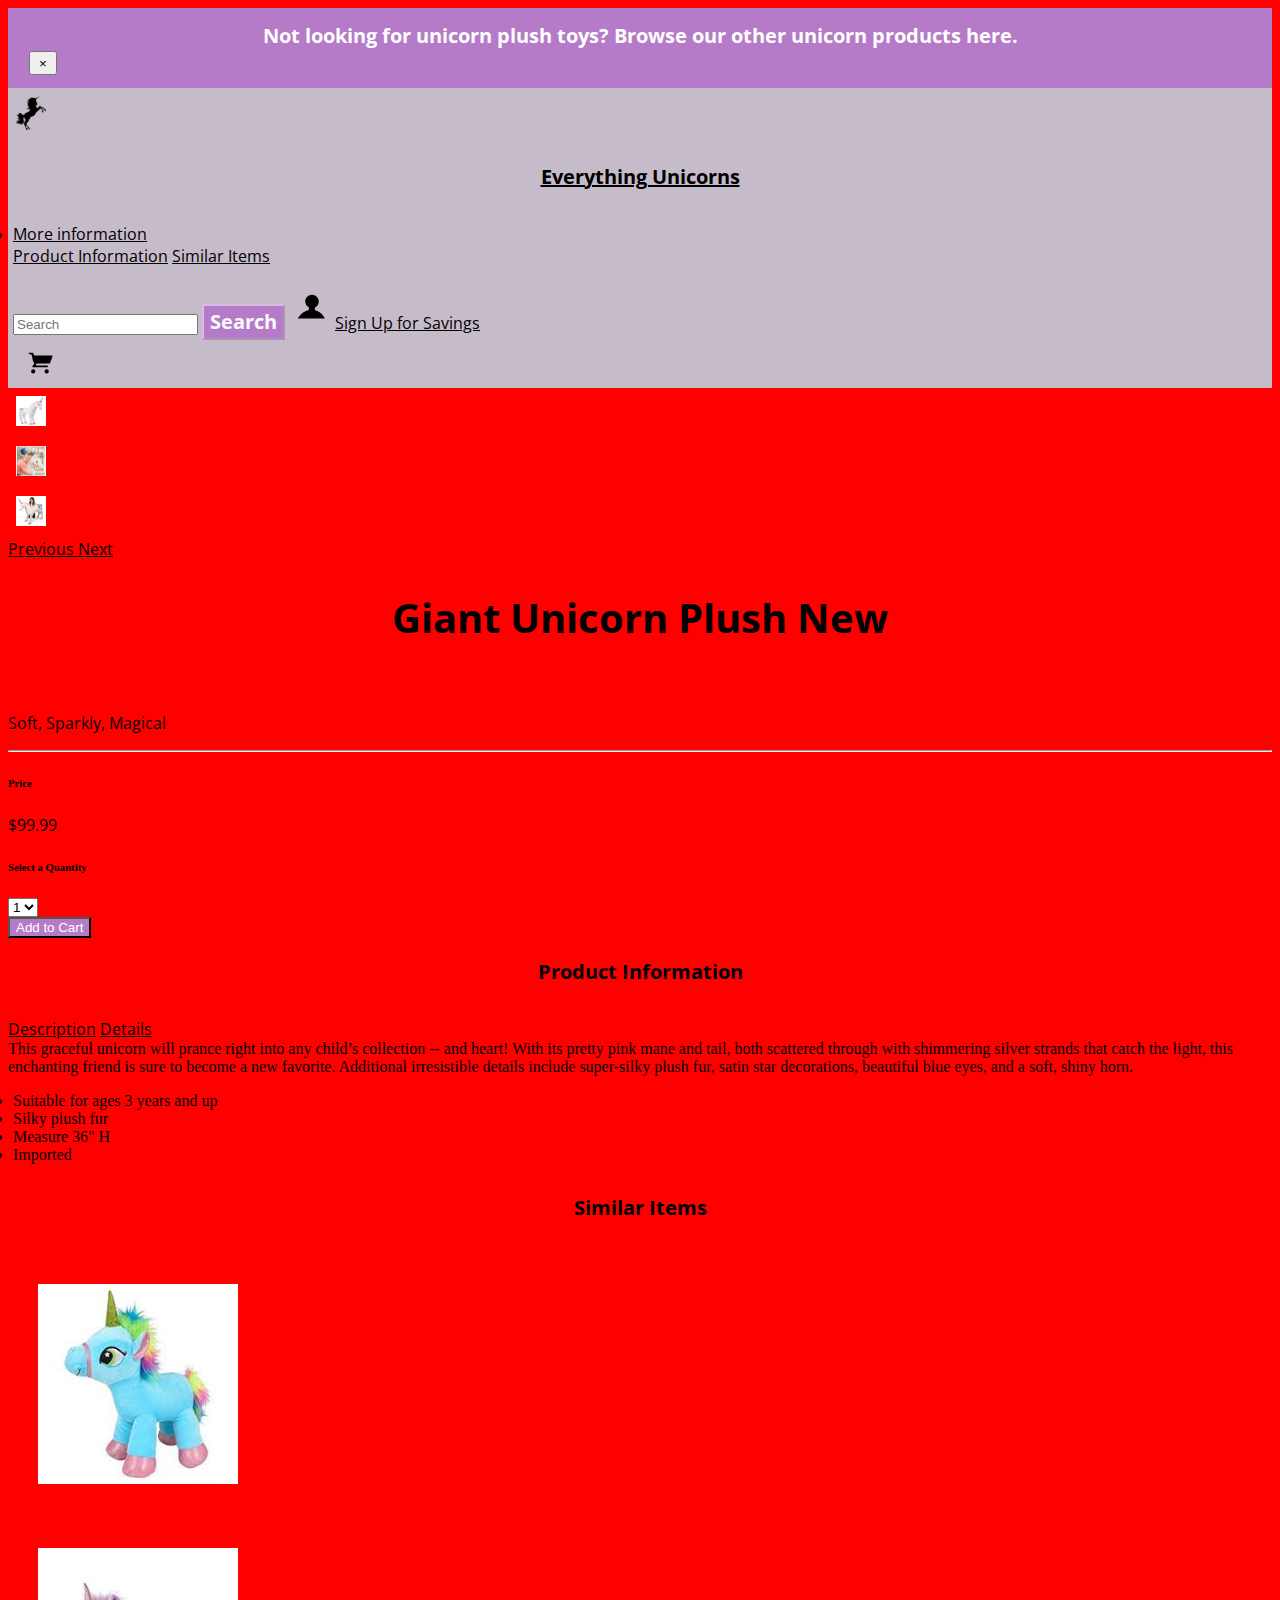
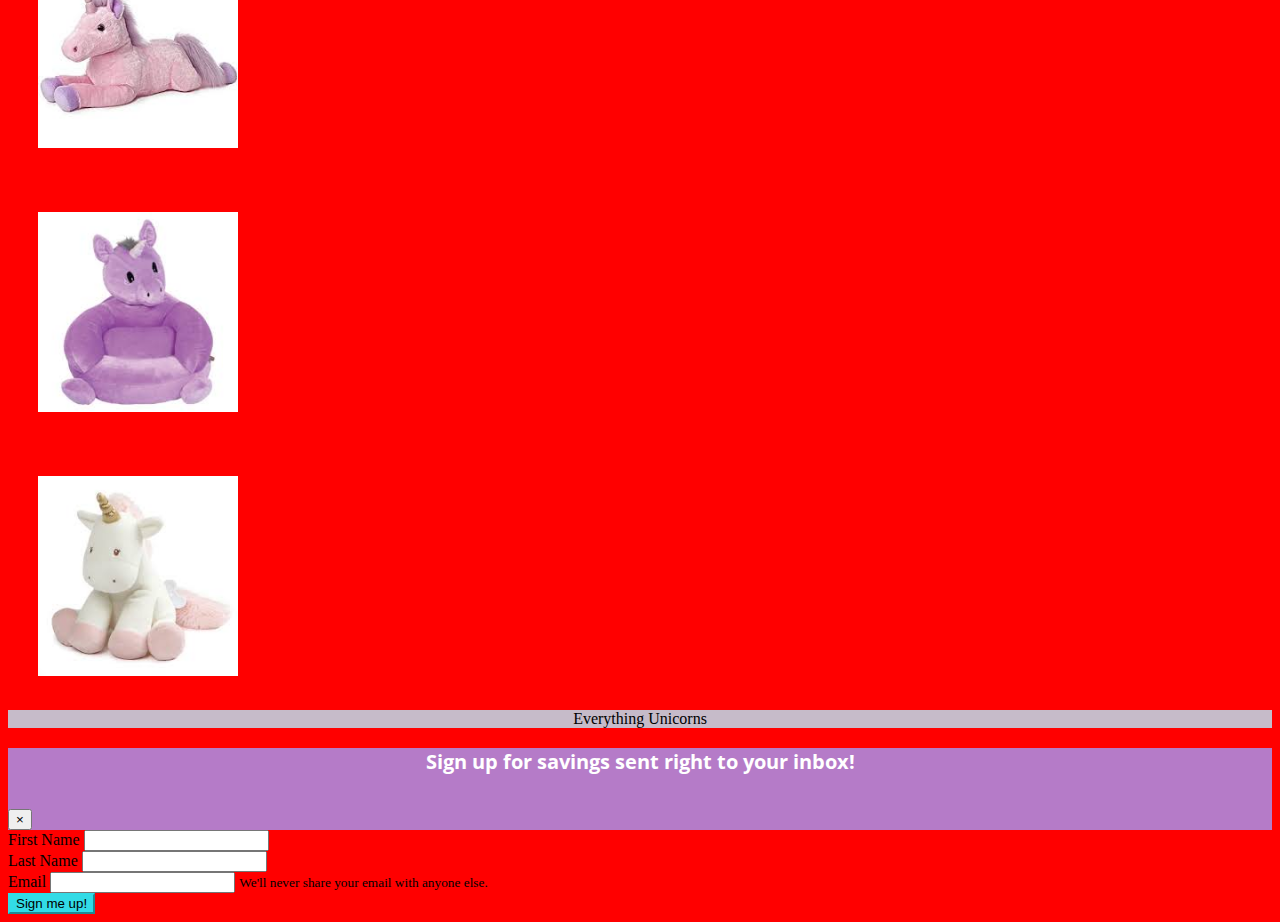
<file: index.html>
<!doctype html>
<html lang="en">

<head>
    <title>JSHW</title>
    <!-- Required meta tags -->
    <meta charset="utf-8">
    <meta name="viewport" content="width=device-width, initial-scale=1, shrink-to-fit=no">
    <link href="https://fonts.googleapis.com/css?family=Open+Sans:300,400,700" rel="stylesheet">
    <!-- Bootstrap CSS -->
    <link rel="stylesheet" href="https://stackpath.bootstrapcdn.com/bootstrap/4.1.2/css/bootstrap.min.css" integrity="sha384-Smlep5jCw/wG7hdkwQ/Z5nLIefveQRIY9nfy6xoR1uRYBtpZgI6339F5dgvm/e9B"
        crossorigin="anonymous">
    <link rel="stylesheet" href="styles.css">
</head>

<body onload="setup()">

    <!--Alert-->
    <div class="alert alert-warning alert-dismissible fade show" role="alert">
        <h3>Not looking for unicorn plush toys? Browse our other unicorn products here.</h3>
        <button type="button" class="close" data-dismiss="alert" aria-label="Close">
            <span aria-hidden="true">&times;</span>
        </button>
    </div>
    <!--Navigation-->
    <nav class="navbar navbar-expand-lg navbar-light bg-light">
        <span><img class="navbar-brand" src="images/unicorn.png">
            <a class="navbar-brand" href="#"><h5>Everything Unicorns</h5></a></span>
        <button class="navbar-toggler" type="button" data-toggle="collapse" data-target="#navbarSupportedContent" aria-controls="navbarSupportedContent"
            aria-expanded="false" aria-label="Toggle navigation">
            <span class="navbar-toggler-icon"></span>
        </button>

        <div class="collapse navbar-collapse justify-content-end" id="navbarSupportedContent">
            <ul class="navbar-nav mr-auto">
                <li class="nav-item dropdown">
                    <a class="nav-link dropdown-toggle" href="#" id="navbarDropdown" role="button" data-toggle="dropdown" aria-haspopup="true"
                        aria-expanded="false">
                        More information
                    </a>
                    <div class="dropdown-menu" aria-labelledby="navbarDropdown">
                        <a class="dropdown-item" href="#">Product Information</a>
                        <a class="dropdown-item" href="#">Similar Items</a>
                    </div>
                </li>
        </div>
        </ul>
        <ul class="form-inline my-2 my-lg-0 justify-content-end">
            <input class="form-control mr-sm-2" type="search" placeholder="Search" aria-label="Search">
            <button class="btn btn-outline-success my-2 my-sm-0" type="submit"><h3>Search</h3></button>
            <span><a class="signup" data-toggle="modal" data-target="#modalsignup" href="">
                    <img src="images/profile.svg">Sign Up for Savings
                </a>
        </ul>
        <img id="cart" src="images/cart.svg">
        <span id="cartitems" class="badge"></span>
    </nav>

    <div class="container">
        <div class="row">
            <div class="col-12 col-md-8 text-center">
                <div id="carouselExampleControls" class="carousel slide" data-ride="carousel">
                    <div class="carousel-inner">
                        <div class="carousel-item active">
                            <img class="d-block w-100" src="images/product1.png" alt="First slide">
                        </div>
                        <div class="carousel-item">
                            <img class="d-block w-100" src="images/product2.png" alt="Second slide">
                        </div>
                        <div class="carousel-item">
                            <img class="d-block w-100" src="images/product3.png" alt="Third slide">
                        </div>
                    </div>
                    <a class="carousel-control-prev" href="#carouselExampleControls" role="button" data-slide="prev">
                        <span class="carousel-control-prev-icon" aria-hidden="true"></span>
                        <span class="sr-only">Previous</span>
                    </a>
                    <a class="carousel-control-next" href="#carouselExampleControls" role="button" data-slide="next">
                        <span class="carousel-control-next-icon" aria-hidden="true"></span>
                        <span class="sr-only">Next</span>
                    </a>
                </div>
            </div>
            <div class="col-12 col-md-4">
                <h5 id="Itembold">Giant Unicorn Plush
                    <span class="badge badge-secondary">New</span>
                </h5>
                <p>Soft, Sparkly, Magical</p>
                <hr>
                <h6>Price</h6>
                <p>$99.99</p>
                <form>
                    <div class="form-group">
                        <label for="exampleFormControlSelect1">
                            <h6>Select a Quantity</h6>
                        </label>
                        <select id="ammount" style="width: auto" class="form-control">
                            <option>1</option>
                            <option>2</option>
                            <option>3</option>
                            <option>4</option>
                            <option>5</option>
                        </select>
                    </div>
                    <div id="bounce-bottom">
                    <button id="addtocart" "bounce-bottom" class="btn">Add to Cart</button></div>
                </form>
            </div>


            <div class="container">
                <div class="row">
                    <div class="col-12">
                        <h5>Product Information</h5>
                        <nav class="nav product-info justify-content-around" id="myTab" role="tablist">
                            <a class="nav-item nav-link active" id="home-tab" data-toggle="tab" href="#description" role="tab" aria-controls="home" aria-selected="true">Description</a>
                            <a class="nav-item nav-link" id="profile-tab" data-toggle="tab" href="#details" role="tab" aria-controls="profile" aria-selected="false">Details</a>
                        </nav>
                        <div class="tab-content mt-1" id="myTabContent">
                            <div class="tab-pane fade show active" id="description" role="tabpanel" aria-labelledby="home-tab">This
                                graceful unicorn will prance right into any child’s collection -- and heart! With its pretty
                                pink mane and tail, both scattered through with shimmering silver strands that catch the
                                light, this enchanting friend is sure to become a new favorite. Additional irresistible details
                                include super-silky plush fur, satin star decorations, beautiful blue eyes, and a soft, shiny
                                horn.
                            </div>
                            <div class="tab-pane fade" id="details" role="tabpanel" aria-labelledby="profile-tab">
                                <ul>
                                    <li>Suitable for ages 3 years and up</li>
                                    <li>Silky plush fur</li>
                                    <li>Measure 36" H</li>
                                    <li>Imported</li>
                                </ul>
                            </div>
                        </div>
                    </div>
                    <div class="row">
                        <div class="col-12">
                            <h5 id="simitems">Similar Items</h5>
                        </div>
                        <div class="row align-items-center">
                            <div class="col-12 col-md-3 text-center">
                                <img class="simitem" src="images/recommendedProduct1.png" alt="">
                            </div>
                            <div class="col-12 col-md-3 text-center">
                                <img class="simitem" src="images/recommendedProduct2.png" alt="">
                            </div>
                            <div class="col-12 col-md-3 text-center">
                                <img class="simitem" src="images/recommendedProduct3.png" alt="">
                            </div>
                            <div class="col-12 col-md-3 text-center">
                                <img class="simitem" src="images/recommendedProduct4.png" alt="">
                            </div>
                        </div>
                    </div>
                </div>
            </div>
        </div>
    </div>
    </div>
    </div>

    </div>
    </div>
    </div>

    <div class="card-footer footer-text">
        Everything Unicorns
    </div>


    <!-- Modal -->
    <div id="modalsignup" class="modal fade" id="exampleModalCenter" tabindex="-1" role="dialog" aria-labelledby="exampleModalCenterTitle"
        aria-hidden="true">
        <div class="modal-dialog modal-dialog-centered" role="document">
            <div class="modal-content">
                <div class="modal-header">
                    <h5 class="modal-title" id="exampleModalCenterTitle">Sign up for savings sent right to your inbox!
                    </h5>
                    <button type="button" class="close" data-dismiss="modal" aria-label="Close">
                        <span aria-hidden="true">&times;</span>
                    </button>
                </div>
                <div class="modal-body">
                    <div class="form-group">
                        <label for="exampleInputPassword1">First Name</label>
                        <input type="text" class="form-control" id="firstname" placeholder="">
                    </div>
                    <div class="form-group">
                        <label for="exampleInputPassword1">Last Name</label>
                        <input type="text" class="form-control" id="lastname" placeholder="">
                    </div>
                    <div class="form-group">
                        Email
                        <input type="email" class="form-control" id="email" aria-describedby="emailHelp" placeholder="">
                        <small id="emailHelp" class="form-text text-muted">We'll never share your email with anyone else.</small>
                    </div>
                    <div class="modal-footer">
                        <button id="signup" type="button" class="btn btn-primary">Sign me up!</button>
                    </div>
                </div>
            </div>
        </div>


        <!-- Optional JavaScript -->
        <!-- jQuery first, then Popper.js, then Bootstrap JS -->
        <script src="https://code.jquery.com/jquery-3.3.1.slim.min.js" integrity="sha384-q8i/X+965DzO0rT7abK41JStQIAqVgRVzpbzo5smXKp4YfRvH+8abtTE1Pi6jizo"
            crossorigin="anonymous"></script>
        <script src="https://cdnjs.cloudflare.com/ajax/libs/popper.js/1.14.3/umd/popper.min.js" integrity="sha384-ZMP7rVo3mIykV+2+9J3UJ46jBk0WLaUAdn689aCwoqbBJiSnjAK/l8WvCWPIPm49"
            crossorigin="anonymous"></script>
        <script src="https://stackpath.bootstrapcdn.com/bootstrap/4.1.2/js/bootstrap.min.js" integrity="sha384-o+RDsa0aLu++PJvFqy8fFScvbHFLtbvScb8AjopnFD+iEQ7wo/CG0xlczd+2O/em"
            crossorigin="anonymous"></script>
        <script src="unicorn.js"></script>
</body>

</html>
</file>
<file: styles.css>
body{
    background-color: #FF0000;
    transition:all 1.5s linear;
    cursor:url("images/too1137.cur"),auto;
}

.alert-warning {
    color: white;
    background-color: #b57bc8;
    border-color: #b57bc8;
}

.alert {
    position: relative;
    padding: .75rem 1.25rem;
    margin-bottom: 0rem;
    border: 1px solid transparent;
    border-radius: 0rem;
}

.close:not(:disabled):not(.disabled):focus, .close:not(:disabled):not(.disabled):hover {
    color: #32dbe6;
}

.alert-dismissible .close {
    padding: 0.17rem 0.5rem;
}

.bg-light {
    background-color: #c6bbc9!important;
}

.btn-outline-success {
    color: #f8f9fa;
    background-color: #b57bc8;
    background-image: none;
    border-color:rgba(255, 255, 255, 0.495);
}

.btn-outline-success:hover {
    color: #fff;
    background-color: #32dbe6;
    border-color: rgba(255,255,255,.5);
}

.dropdown-item.active, .dropdown-item:active {
    background-color: #007bff;
}

h3{
    font-family: 'Open Sans', sans-serif;
    font-size: 20px;
    line-height: 21px;
    margin-top: 4px;
    margin-bottom: 5px;
    text-align: center;
}

h5{
    font-family: 'Open Sans', sans-serif;
    font-weight: 700;
    margin-top: 9px;
    font-size: .9rem;
}

h5:hover{
    color:#32dbe6;
}

#Itembold{
    font-size: 40px;
    margin-top: 30px;
}

#cart {
    margin-left: 6px;
    margin-bottom: 6px;
}

#simitems{
    margin-top:30px;
}

#addtocart{
    background: #b57bc8;
    color:white;
}

#addtocart:hover{
    background: #32dbe6;
    color:white;
}

ul{
    margin-bottom: 0px;
    padding-left: 5px;
    margin-right: -13px;
}


p{
    font-family: 'Open Sans', sans-serif;
}

a {
    font-family: 'Open Sans', sans-serif;
    color: #000000;
}

a:hover {
    font-family: 'Open Sans', sans-serif;
    color: #32dbe6;
    text-decoration: none;
}

.modal-header {
    background-color: #b57bc8;
}

.modal-header {
    color: white;
}

img {
    width: 30px;
    margin: 8px;
}

.simitem{
    width: 200px;
    margin: 30px;
}

.simitem:hover{
    border: 10px solid rgb(50,219,230);
}

.btn-primary{
    background-color: #32dbe6;
    border-color: #32dbe6
}

.footer-text {
    color: black!important;
    text-align: center;
}

.card-footer{
        background-color:#c6bbc9; 
    }

.navbar-toggler{
        display:none;
    }  


/* ----------------------------------------------
 * Generated by Animista on 2018-9-7 20:20:30
 * w: http://animista.net, t: @cssanimista
 * ---------------------------------------------- */

/**
 * ----------------------------------------
 * animation bounce-bottom
 * ----------------------------------------
 */
 @-webkit-keyframes bounce-bottom {
    0% {
      -webkit-transform: translateY(45px);
              transform: translateY(45px);
      -webkit-animation-timing-function: ease-in;
              animation-timing-function: ease-in;
      opacity: 1;
    }
    24% {
      opacity: 1;
    }
    40% {
      -webkit-transform: translateY(24px);
              transform: translateY(24px);
      -webkit-animation-timing-function: ease-in;
              animation-timing-function: ease-in;
    }
    65% {
      -webkit-transform: translateY(12px);
              transform: translateY(12px);
      -webkit-animation-timing-function: ease-in;
              animation-timing-function: ease-in;
    }
    82% {
      -webkit-transform: translateY(6px);
              transform: translateY(6px);
      -webkit-animation-timing-function: ease-in;
              animation-timing-function: ease-in;
    }
    93% {
      -webkit-transform: translateY(4px);
              transform: translateY(4px);
      -webkit-animation-timing-function: ease-in;
              animation-timing-function: ease-in;
    }
    25%,
    55%,
    75%,
    87% {
      -webkit-transform: translateY(0px);
              transform: translateY(0px);
      -webkit-animation-timing-function: ease-out;
              animation-timing-function: ease-out;
    }
    100% {
      -webkit-transform: translateY(0px);
              transform: translateY(0px);
      -webkit-animation-timing-function: ease-out;
              animation-timing-function: ease-out;
      opacity: 1;
    }
  }
  @keyframes bounce-bottom {
    0% {
      -webkit-transform: translateY(45px);
              transform: translateY(45px);
      -webkit-animation-timing-function: ease-in;
              animation-timing-function: ease-in;
      opacity: 1;
    }
    24% {
      opacity: 1;
    }
    40% {
      -webkit-transform: translateY(24px);
              transform: translateY(24px);
      -webkit-animation-timing-function: ease-in;
              animation-timing-function: ease-in;
    }
    65% {
      -webkit-transform: translateY(12px);
              transform: translateY(12px);
      -webkit-animation-timing-function: ease-in;
              animation-timing-function: ease-in;
    }
    82% {
      -webkit-transform: translateY(6px);
              transform: translateY(6px);
      -webkit-animation-timing-function: ease-in;
              animation-timing-function: ease-in;
    }
    93% {
      -webkit-transform: translateY(4px);
              transform: translateY(4px);
      -webkit-animation-timing-function: ease-in;
              animation-timing-function: ease-in;
    }
    25%,
    55%,
    75%,
    87% {
      -webkit-transform: translateY(0px);
              transform: translateY(0px);
      -webkit-animation-timing-function: ease-out;
              animation-timing-function: ease-out;
    }
    100% {
      -webkit-transform: translateY(0px);
              transform: translateY(0px);
      -webkit-animation-timing-function: ease-out;
              animation-timing-function: ease-out;
      opacity: 1;
    }
  }

  #bounce-bottom:active {
	-webkit-animation: bounce-bottom 0.6s ease-out both;
	        animation: bounce-bottom 0.6s ease-out both;
}


@media (min-width: 576px) {
    h5{
        font-size: .9rem;
        text-align: center;
        margin-top: 20px;
    }

    #carimg{
    align-content: center;
    }

    #cart {
        margin-left: 18px;
        margin-bottom: 6px;
    }

    #simitem{
        text-align: center;
    }

}

@media (max-width: 768px){
.alert{
    display: none;
    }

.form-inline{
    display:none;
    }
}

@media (min-width: 768px){

}
@media (min-width: 992px){ 
    h5{
    font-size: 20px;
    }
}

@media (max-width: 1200px){   
.navbar-expand-lg .navbar-nav .nav-link{
    display: none;
    } 
}
</file>
